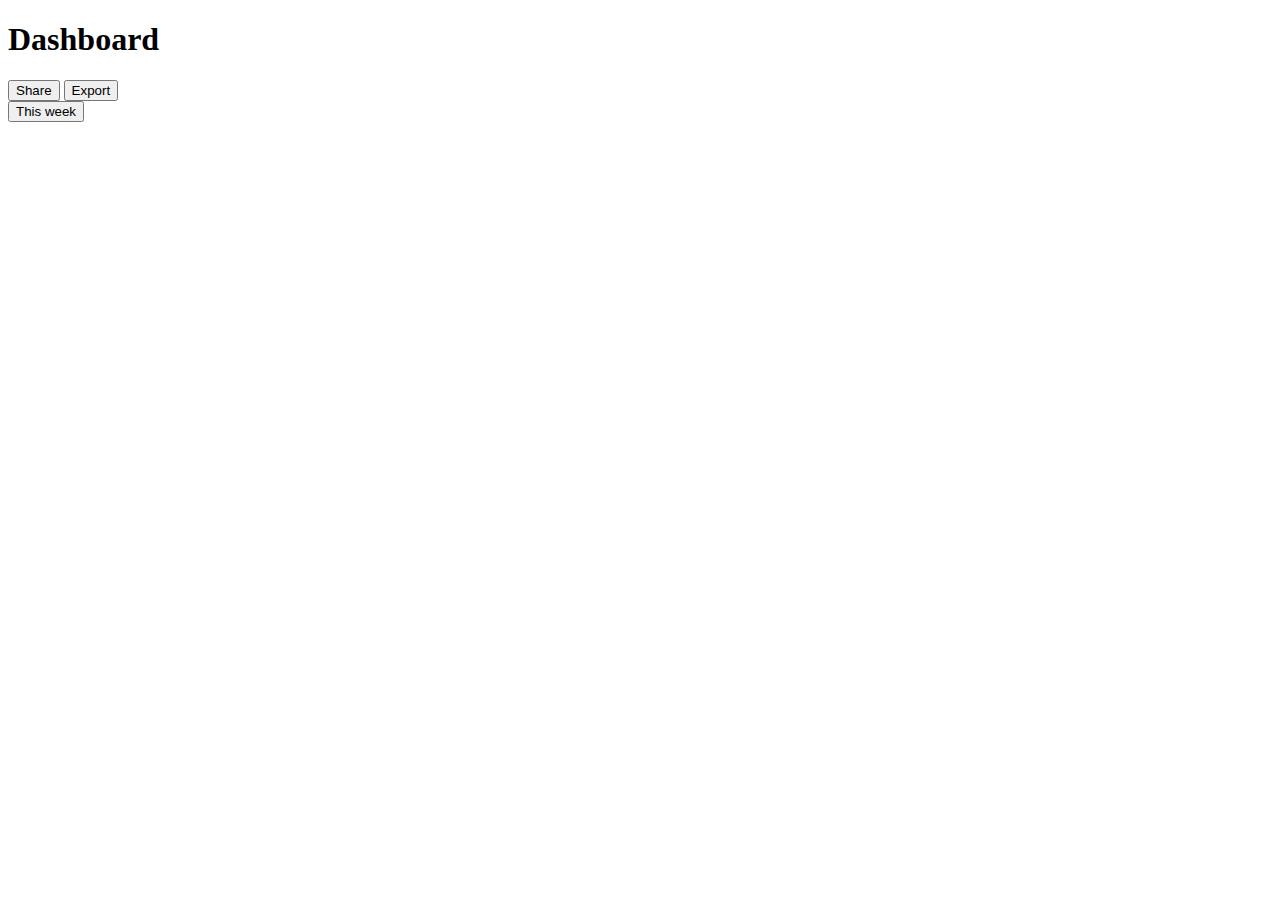
<file: src/main/resources/templates/dashboard.html>
<!doctype html>
<html lang="en" xmlns:th="http://www.thymeleaf.org">
<head>
  <meta charset="utf-8">
  <meta name="viewport" content="width=device-width, initial-scale=1, shrink-to-fit=no">
  <meta name="description" content="">
  <meta name="author" content="Mark Otto, Jacob Thornton, and Bootstrap contributors">
  <meta name="generator" content="Jekyll v3.8.5">
  <title>Dashboard Template · Bootstrap</title>

  <link rel="canonical" href="https://getbootstrap.com/docs/4.3/examples/dashboard/">

  <!-- Bootstrap core CSS -->
  <link  th:href="@{/webjars/bootstrap/4.3.1/css/bootstrap.css }" rel="stylesheet" >

  <link  th:href="@{css/dashboard.css}" rel="stylesheet">
  <style>
    .bd-placeholder-img {
      font-size: 1.125rem;
      text-anchor: middle;
      -webkit-user-select: none;
      -moz-user-select: none;
      -ms-user-select: none;
      user-select: none;
    }

    @media (min-width: 768px) {
      .bd-placeholder-img-lg {
        font-size: 3.5rem;
      }
    }
  </style>
  <!-- Custom styles for this template -->

</head>
<body>
<div th:insert="~{bar/bar::topbar}"></div>
<div class="container-fluid">
  <div class="row">
    <div th:replace="~{bar/bar::left(activeurl='main.html')}"></div>
    <main role="main" class="col-md-9 ml-sm-auto col-lg-10 px-4">
      <div class="d-flex justify-content-between flex-wrap flex-md-nowrap align-items-center pt-3 pb-2 mb-3 border-bottom">
        <h1 class="h2">Dashboard</h1>
        <div class="btn-toolbar mb-2 mb-md-0">
          <div class="btn-group mr-2">
            <button type="button" class="btn btn-sm btn-outline-secondary">Share</button>
            <button type="button" class="btn btn-sm btn-outline-secondary">Export</button>
          </div>
          <button type="button" class="btn btn-sm btn-outline-secondary dropdown-toggle">
            <span data-feather="calendar"></span>
            This week
          </button>
        </div>
      </div>
      <input type="hidden" id="msg"  th:value="${msg}">
      <canvas class="my-4 w-100" id="myChart" width="900" height="380"></canvas>
    </main>
  </div>
</div>
<script  th:src="@{js/jquery-slim.min.js}" ></script>
<script>window.jQuery || document.write('<script  th:src="@{js/jquery-slim.min.js}"><\/script>')</script>
<script  th:src="@{/webjars/bootstrap/4.3.1/js/bootstrap.bundle.js}" ></script>
<script  th:src="@{webjars/feather-icons/4.10.0/dist/feather.js}"></script>
<script  th:src="@{webjars/chart.js/2.7.3/dist/Chart.js}"></script>
<script  th:src="@{js/dashboard.js}"></script>
<script>
  $(function () {
    var msg=  $("#msg").val()
    if (msg=="未有权限浏览!"){
        alert(msg)
    }
  })
</script>
</body>
</html>
</file>
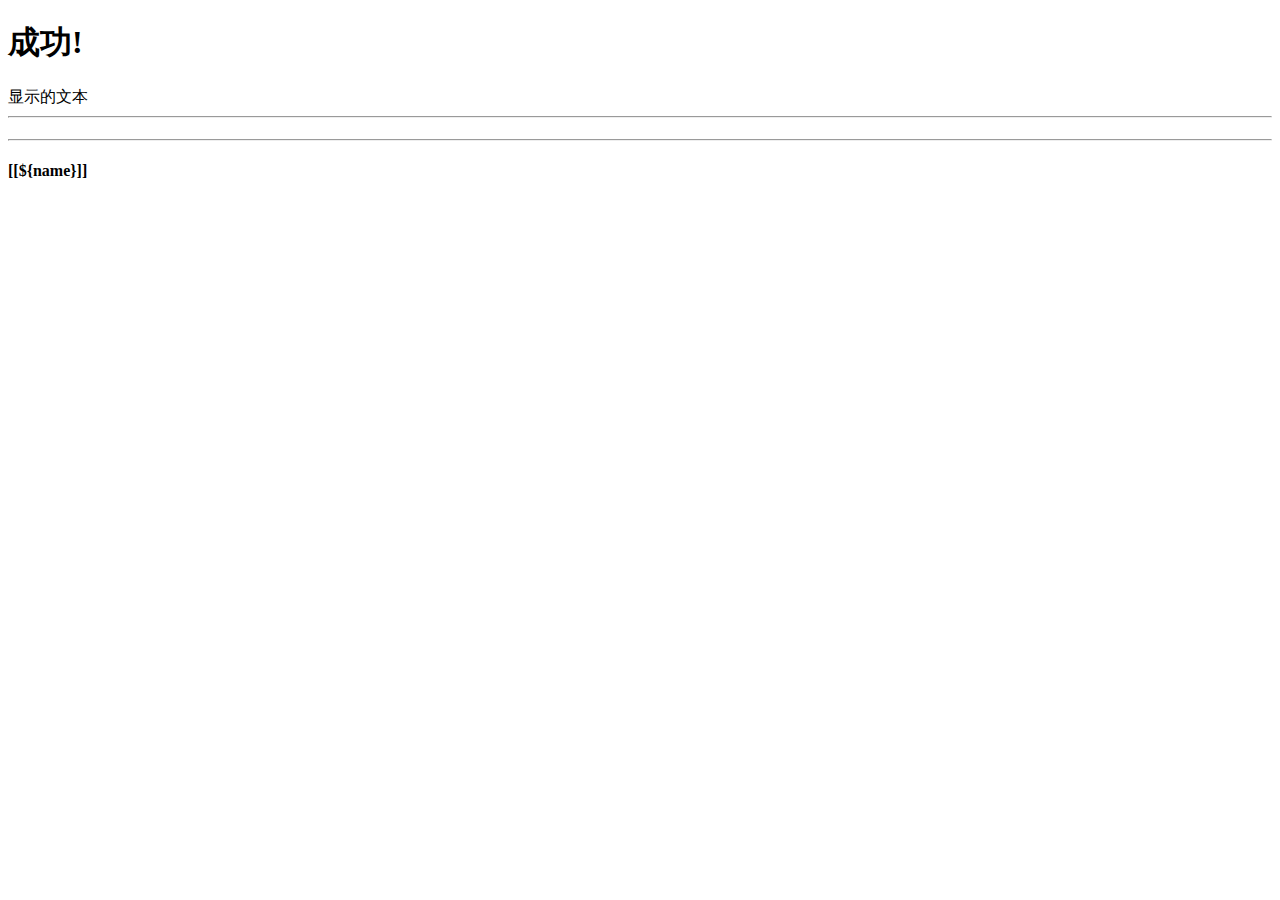
<file: src/main/resources/templates/success.html>
<!DOCTYPE html>
<html xmlns:th="http://www.thymeleaf.org">
<html lang="en" >
<head>
    <meta charset="UTF-8">
    <title>Title</title>
</head>
<body>
<h1>成功!</h1>
<div th:text="${hello}">显示的文本 </div>
<hr/>
<h4 th:each="name:${name}" th:text="${name}"></h4>
<hr/>
<h4>
    <span  th:each="name:${name}"> [[${name}]] </span>
</h4>
</body>
</html>
</file>
